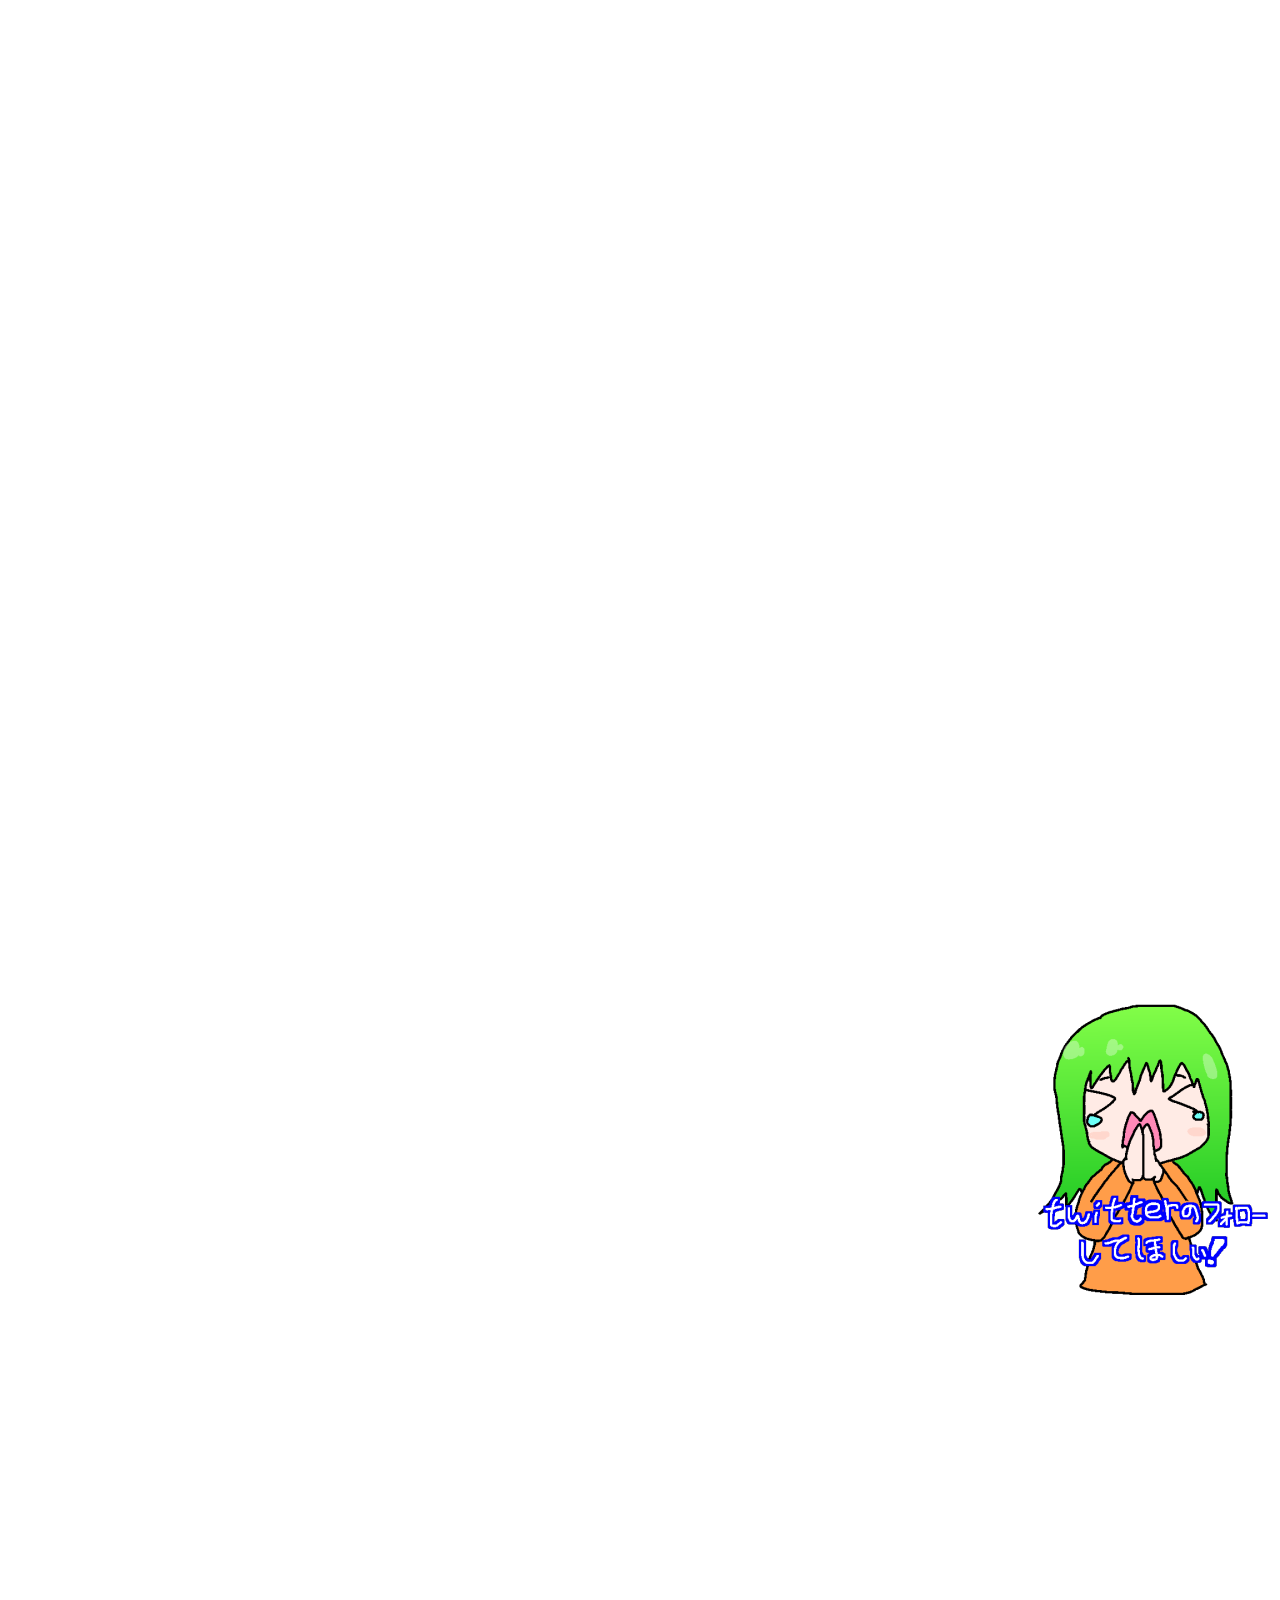
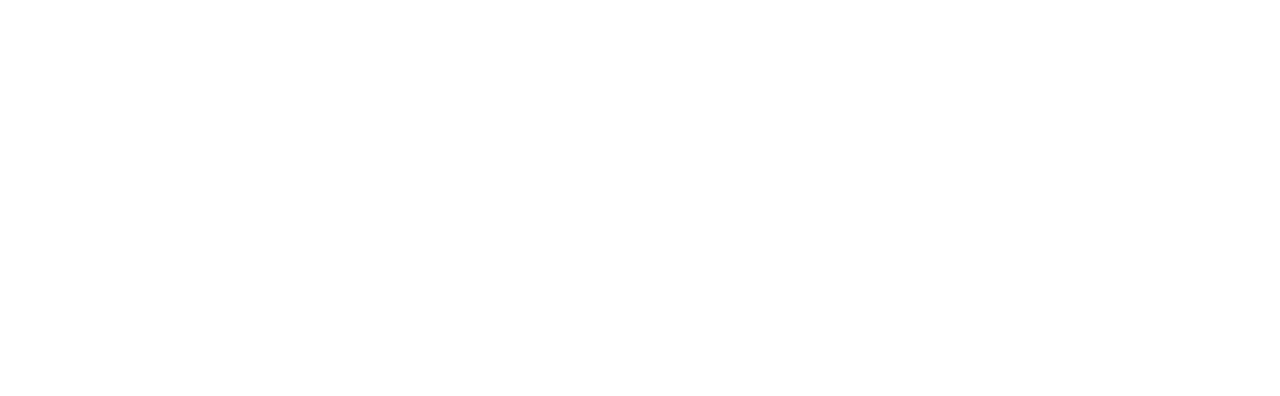
<file: twitter-follow-button/index.html>
<html>

<head>
 <link rel="stylesheet" type="text/css" href="style.css">
 <script type="text/javascript" src="https://code.jquery.com/jquery-3.1.1.min.js"></script>
</head>

<body>
 <br><br><br><br><br><br><br><br><br><br><br><br><br><br><br><br><br><br><br><br><br><br>
 <br><br><br><br><br><br><br><br><br><br><br><br><br><br><br><br><br><br><br><br><br><br>
 <br><br><br><br><br><br><br><br><br><br><br><br><br><br><br><br><br><br><br><br><br><br>
 <br><br><br><br><br><br><br><br><br><br><br><br><br><br><br><br><br><br><br><br><br><br>
 <br><br><br><br><br><br><br><br><br><br><br><br><br><br><br><br><br><br><br><br><br><br>
 <a href="https://twitter.com/intent/follow?screen_name=mizzsig">
  <img id="twitter-follow-button" src="tButton_off.png">
 </a>
 <script type="text/javascript" src="tButton.js"></script>
</body>

</html>
</file>
<file: twitter-follow-button/style.css>
#twitter-follow-button{
    width: 250px;
    right: 10px;
    position: fixed;
    bottom: -1500px;
}
</file>
